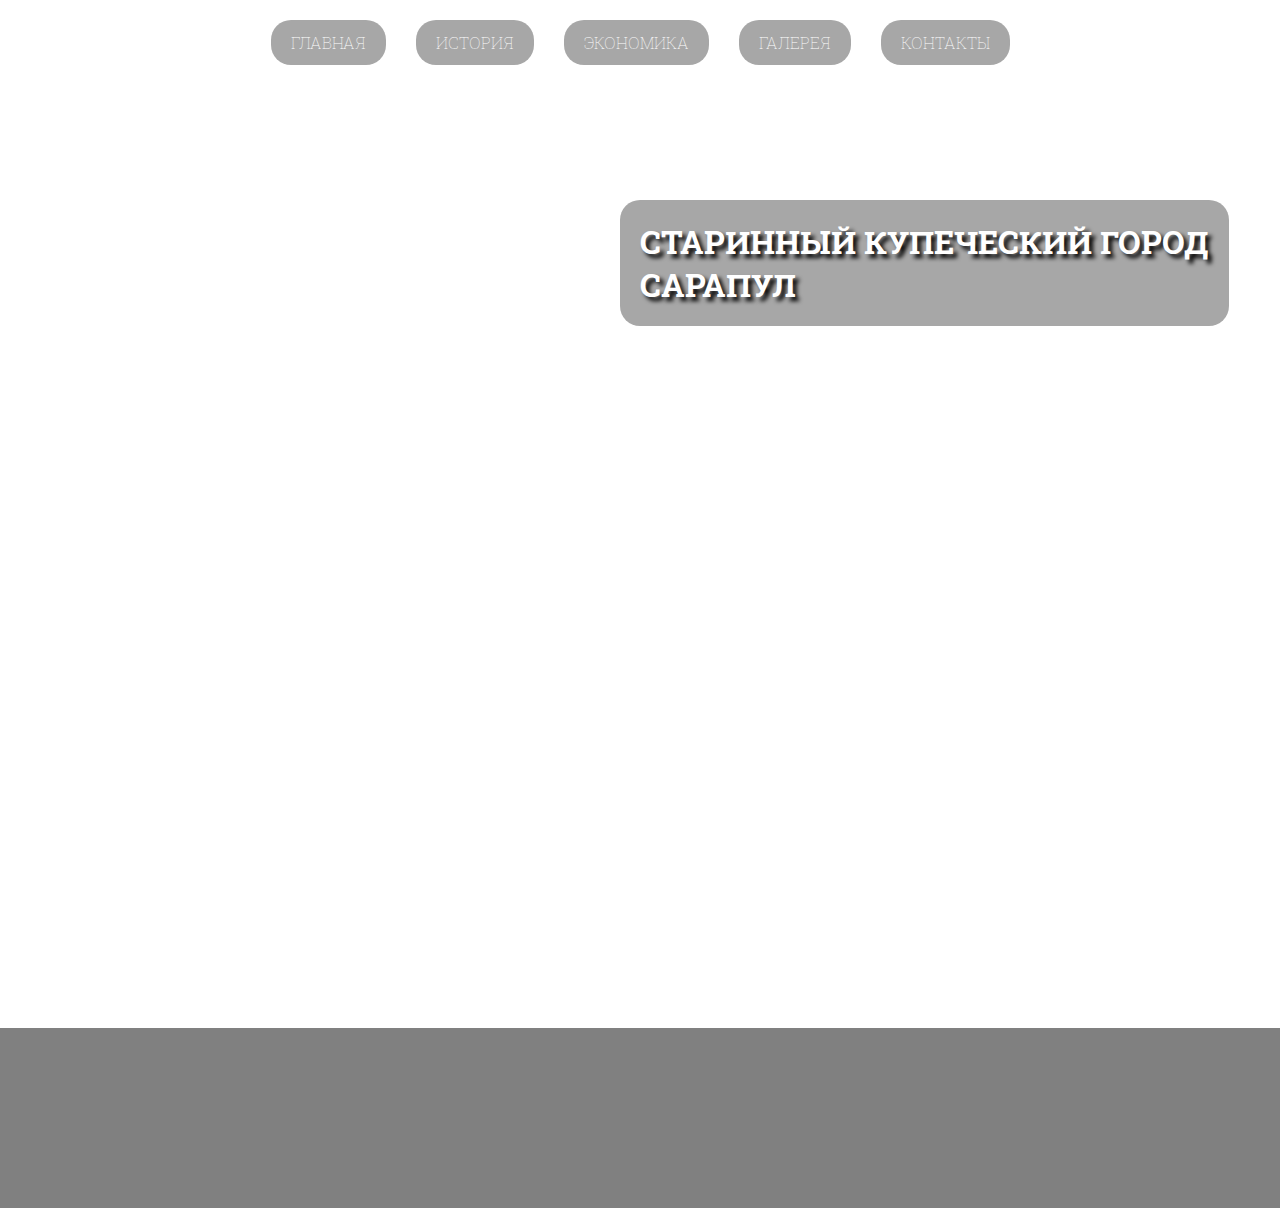
<file: index.html>
<!DOCTYPE html>
<html lang="en">
<head>
  <link rel="stylesheet" type="text/css" href="css/style.css" media="screen" >
  <!--<link rel="stylesheet" type="text/css" media="max-device-width: 720px" href="mobile.css" />--!>
  <link href="https://fonts.googleapis.com/css?family=Roboto+Slab" rel="stylesheet">
  <link rel="stylesheet" href="css/animate.css">
  <meta charset="UTF-8">
  <title>Сарапул</title>
  <link rel="icon" href="favicon.png" type="image/x-icon"/>
</head>
<body class="index">
<div id="content">

  <div id="header">
    <div class="animated bounceInLeft" style="position: absolute; left: 620px; top: 200px;">
    <!--<div id="logo"><img src="img/logo.png" width="350vw"  style="position: absolute; left: 200px; top: 120px;"></div>--!>
      <div id="logotext"><h1 class="p-black"><p>СТАРИННЫЙ КУПЕЧЕСКИЙ ГОРОД</p><p>САРАПУЛ</p></h1></div>
    </div>
    <div class="flex-container">
      <div class="flex-item"><table style="border-spacing: 30px 20px;"><tr>
      <td><a class="btnfos btnfos-1" href="#" align="center">Главная</a></td>
      <td><a class="btnfos btnfos-1" href="hystory.html" align="center">История</a></td>
      <td><a class="btnfos btnfos-1" href="economy.html" align="center">Экономика</a></td>
          <td><a class="btnfos btnfos-1" href="images.html" align="center">Галерея</a></td>
      <td><a class="btnfos btnfos-1" href="contact.html" align="center">Контакты</a></td>
    </tr></table></div>
    </div>
</div>

  <script src="js/app.js"></script>

  <div id="news"></div>
  <div id="clear"></div>
  <div id="footer"></div>
</div>


</body>
</html>
</file>
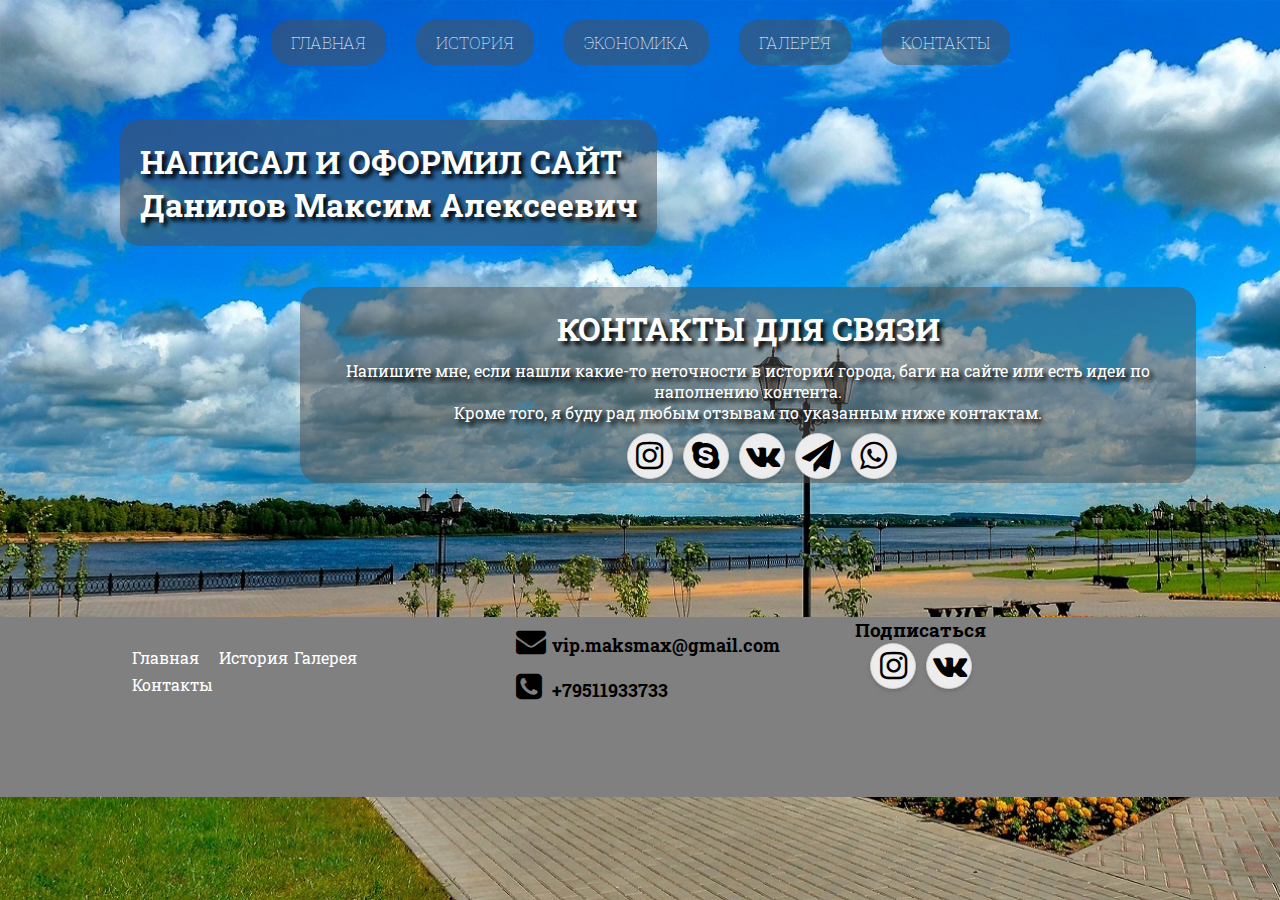
<file: contact.html>
<!DOCTYPE html>
        <html lang="en">
        <head>
            <link rel="stylesheet" type="text/css" href="css/style.css" media="screen" >
            <!--<link rel="stylesheet" type="text/css" media="max-device-width: 720px" href="mobile.css" />--!>
            <link href="https://fonts.googleapis.com/css?family=Roboto+Slab" rel="stylesheet">
            <link rel="stylesheet" href="css/animate.css">
            <meta charset="UTF-8">
            <title>Контакты</title>
            <link rel="icon" href="favicon.png" type="image/x-icon"/>
            <script src="js/wow.js"></script>
            <script>
                new WOW().init();
            </script>
        </head>
<body style="background-image: url(background.JPG); background-size: cover;">
<div class="flex-container">
    <div class="flex-item"><table style="border-spacing: 30px 20px;"><tr>
        <td><a class="btnfos btnfos-1" href="index.html" align="center">Главная</a></td>
        <td><a class="btnfos btnfos-1" href="hystory.html" align="center">История</a></td>
        <td><a class="btnfos btnfos-1" href="economy.html" align="center">Экономика</a></td>
        <td><a class="btnfos btnfos-1" href="images.html" align="center">Галерея</a></td>
        <td><a class="btnfos btnfos-1" href="#" align="center">Контакты</a></td>
    </tr></table></div>
</div>
<div id="content">

    <div class="p-black">
            <!--<div class="animated bounceInRight" id="contact"><img src="img/contact.png" width="350vw" style="position: absolute; right: 200px; top: 120px;"></div>--!>
            <div class="animated bounceInLeft" style="position: absolute; left: 120px; top: 120px;">
                <div id="logotext"><h1><p>НАПИСАЛ И ОФОРМИЛ САЙТ</p><p>Данилов Максим Алексеевич</p></h1></div></div>

        <!--<div id="circle">
            <svg>
                <circle r="80" cx="100px" cy="100px" fill="white"/>
                <div class="icon">
                    <div class="arrow"></div>
                </div>
                <script src="js/arrow.js"></script>
            </svg>
        </div>--!>
    </div>
    <script src="js/app.js"></script>
    <div id="parent" style="margin-top: 170px;">
        <div class="wow bounceBlockInUp" id="logotext" style="margin-left: 300px; margin-top: 120px; width: 70%">
            <div class="wow fadeIn p-black" align="center">
            <h1><p align="center">КОНТАКТЫ ДЛЯ СВЯЗИ</p></h1>
            <p style="margin-top: 10px">Напишите мне, если нашли какие-то неточности в истории города, баги на сайте или есть идеи по наполнению контента.</p>
            <p>Кроме того, я буду рад любым отзывам по указанным ниже контактам.</p>
                <div class="not" style="width: 40%; margin-bottom: 40px; margin-left: 100px; margin-top: 10px;">
                <div class="social instagram">
                    <a href="https://www.instagram.com/maximqa.a/" target="_blank"><i class="fa fa-instagram fa-2x"></i></a>
                </div>
                <div class="social skype">
                    <a href="skype:live:vip.maksmax_1?chat" target="_blank"><i class="fa fa-skype fa-2x"></i></a>
                </div>
                <div class="social vk">
                    <a href="https://vk.com/id164297962" target="_blank"><i class="fa fa-vk fa-2x"></i></a>
                </div>
                <div class="social telegram">
                    <a href="#" target="_blank"><i class="fa fa-paper-plane fa-2x"></i></a>
                </div>
                <div class="social whatsapp">
                    <a href="whatsapp://send?phone=+79511933733" target="_blank"><i class="fa fa-whatsapp fa-2x"></i></a>
                </div>
                </div>
            </div>
        </div>
    </div>
    <div id="clear"></div>
    <div id="footer">
        <table style="position: absolute; margin-left: 10%; margin-top: 2%;">
        <tr>
            <td><a href="index.html">Главная</a></td>
            <td><a href="hystory.html">История</a></td>
            <td><a href="images.html">Галерея</a></td>
        </tr>
        <tr>
            <td><a href="contact.html">Контакты</a></td>
        </tr>
    </table>
        <h3 style="float: right; margin-right: 23%">Подписаться</h3>
        <div style="position: absolute; margin-left: 68%; margin-top: 2%; width: 30%;">
            <div class="social instagram">
                <a href="https://www.instagram.com/maximqa.a/" target="_blank"><i class="fa fa-instagram fa-2x"></i></a>
            </div>
            <div class="social vk">
                <a href="https://vk.com/id164297962" target="_blank"><i class="fa fa-vk fa-2x"></i></a>
            </div>
        </div>
        <table style="font-size: 30px; position: absolute; margin-left: 40%;"><tr>
            <td><i class="fa fa-envelope" aria-hidden="true"></i></td>
            <td><b style="font-size: 18px;">vip.maksmax@gmail.com</b></td>
        </tr>
            <tr>
                <td><i class="fa fa-phone-square" aria-hidden="true"></i></td>
                <td><b style="font-size: 18px;">+79511933733</b></td>
            </tr>
        </table>
    </div>
</div>
</body>
</html>
</file>
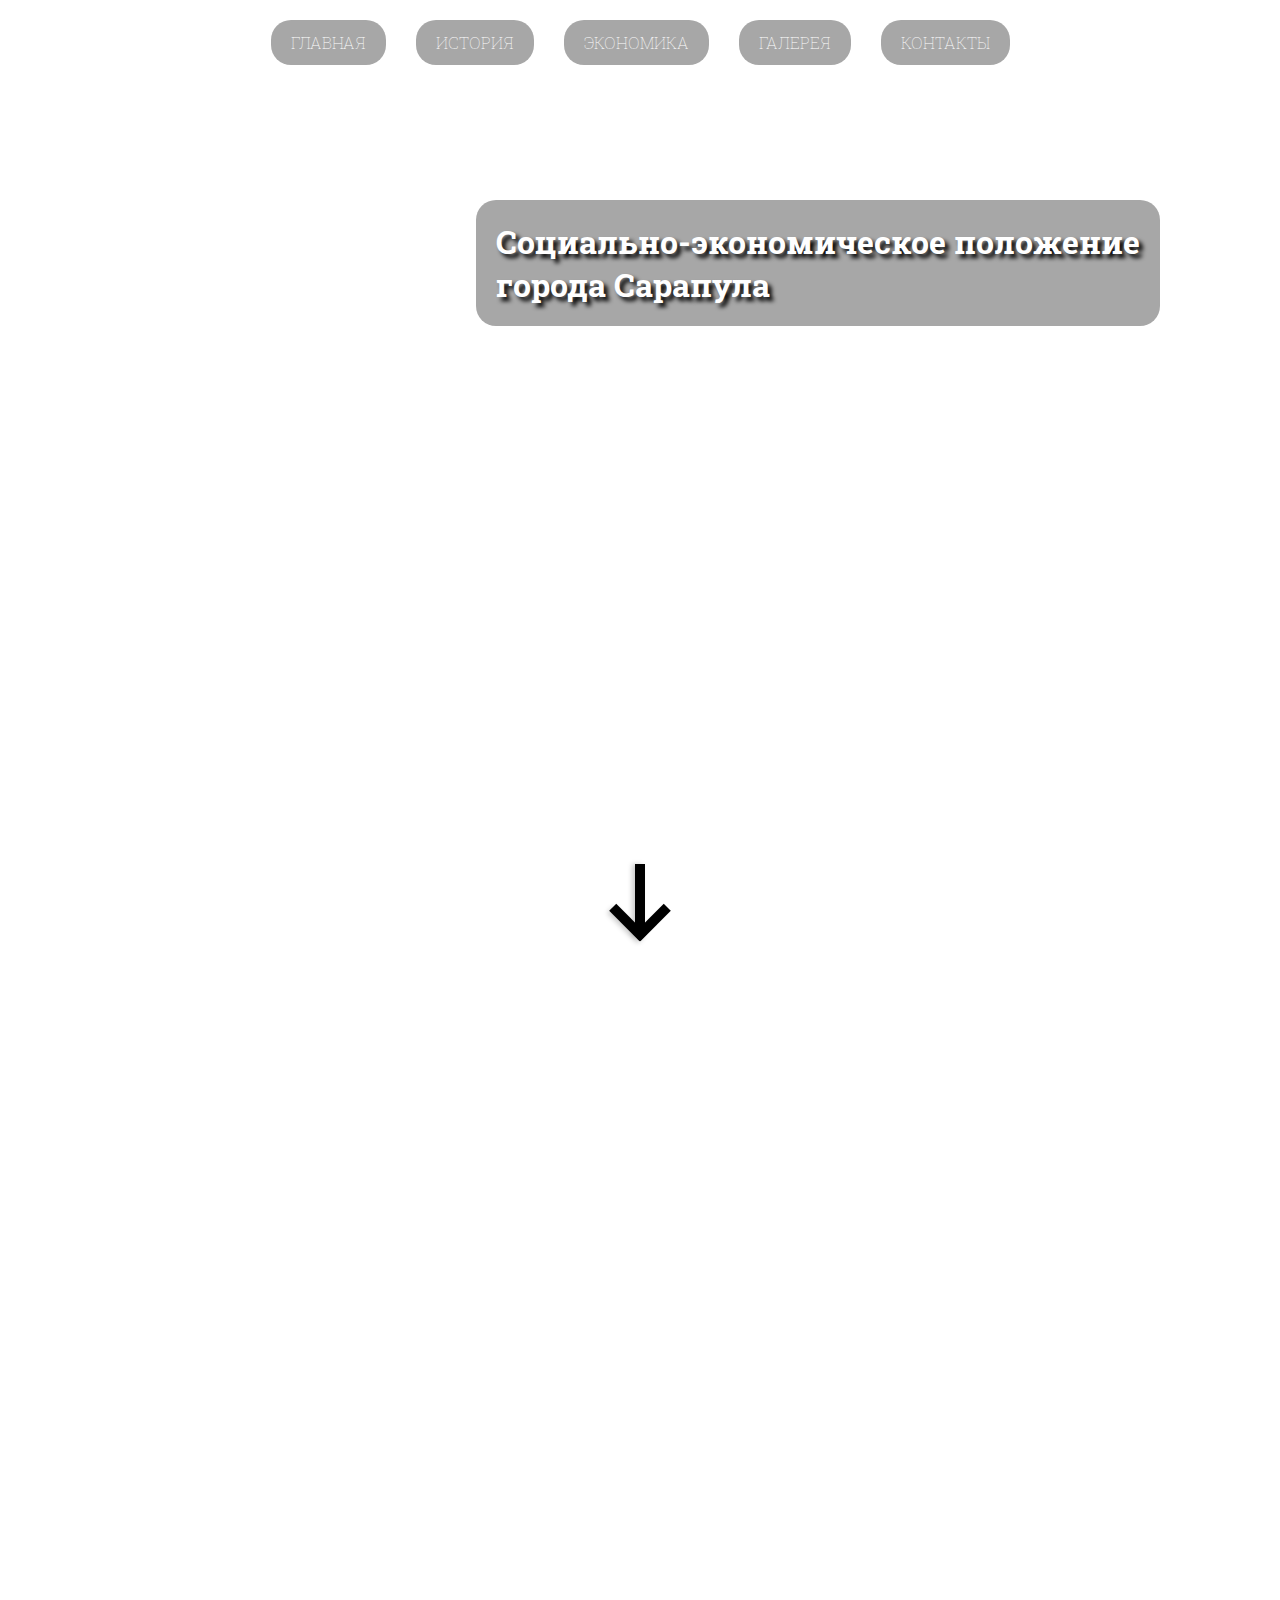
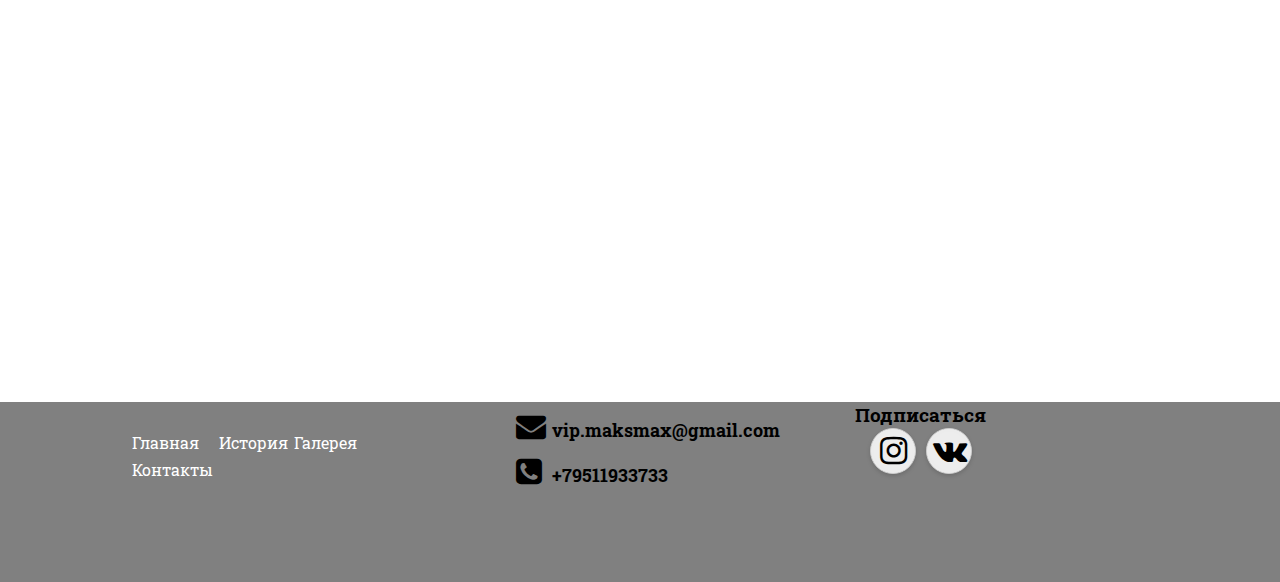
<file: economy.html>
<!DOCTYPE html>
<html lang="en">
<head>
    <link rel="stylesheet" type="text/css" href="css/style.css" media="screen" >
    <!--<link rel="stylesheet" type="text/css" media="max-device-width: 720px" href="mobile.css" />--!>
    <link href="https://fonts.googleapis.com/css?family=Roboto+Slab" rel="stylesheet">
    <link rel="stylesheet" href="css/animate.css">
    <meta charset="UTF-8">
    <title>Сарапул - Экономика</title>
    <link rel="icon" href="favicon.png" type="image/x-icon"/>
    <script src="js/wow.js"></script>
    <script>
        new WOW().init();
    </script>
</head>
<body>
<div id="content">
    <div id="header">
        <!--  <div class="animated bounceInRight" id="contact"><img src="img/about.png" width="550vw" style="position: absolute; right: 200px; top: 120px;"></div>--!>
        <div class="animated bounceInLeft" style="position: absolute; right: 120px; top: 200px;">
            <div id="logotext"><h1 class="p-black"><p>Социально-экономическое положение</p><p>города Сарапула</p></h1></div>
        </div>
        <div class="flex-container">
            <div class="flex-item"><table style="border-spacing: 30px 20px;"><tr>
                <td><a class="btnfos btnfos-1" href="index.html" align="center">Главная</a></td>
                <td><a class="btnfos btnfos-1" href="hystory.html" align="center">История</a></td>
                <td><a class="btnfos btnfos-1" href="#" align="center">Экономика</a></td>
                <td><a class="btnfos btnfos-1" href="images.html" align="center">Галерея</a></td>
                <td><a class="btnfos btnfos-1" href="contact.html" align="center">Контакты</a></td>
            </tr></table></div>
        </div>
        <div id="circle">
            <svg>
                <circle r="80" cx="100px" cy="100px" fill="white"/>
                <div class="icon">
                    <div class="arrow"></div>
                </div>
                <script src="js/arrow.js"></script>
            </svg>
        </div>
    </div>
    <script src="js/app.js"></script>
    <div id="parent">
        <div class="wow bounceBlockInUp">
            <div class="wow fadeIn" align="center">
                <h1 style="margin-top: 30px;"><p align="center"><br>Экономика</p></h1>
                <br>
                <p style="margin-top: 10px">Сарапул является значительным промышленным центром Удмуртии.
                    Основу экономической базы составляет многоотраслевая промышленность, в которой работает 60 % всего экономически
                    активного населения города. Индустриальную жизнь города определяют предприятия машиностроительного комплекса, на которых
                    работает 60 % всего занятого в промышленности населения. Объём обрабатывающего производства составил 8844 млн руб.
                    На высоком уровне развита пищевая промышленность (31 %), здесь действует один из крупнейших в стране комбинат хлебопродуктов.
                    Продукция местной пищевой промышленности оценена не только жителями города и района, но и всеми жителями республики
                    и близлежащих регионов. С успехом в торговом доме «Удмуртия» в Москве продаются местные изделия.
                    По-прежнему в городе развиты кожевенная, обувная и деревообрабатывающие отрасли.
                    В Сарапуле зарегистрировано 350 мелких предприятий и 4 тысячи индивидуальных предпринимателей,
                    функционирует более 1 тысячи объектов торговли, общественного питания и сферы бытовых услуг.
                    Жилищно-коммунальный комплекс включает около 40 муниципальных предприятий.
                </p>
                <br>
                <p>
                    Со всех сторон к городу подходят высокопроизводительные сельскохозяйственные земли, которые местами чередуются с лесами.
                    Предуралье, где расположен Сарапул, отличается благоприятным климатом и другими условиями,
                    которые благоприятствуют развитию сельского хозяйства, а именно тех отраслей, которые обеспечивают продуктами
                    питания город — молочное животноводство, свиноводство, овощеводство и другие огородные и полевые культуры.
                </p>
                <br>
                <h3>Промышленные предприятия</h3>
                <img src="ol.png">
                <br>
            </div>
        </div>
    </div>
    <div id="clear"></div>
    <div id="footer">
        <table style="position: absolute; margin-left: 10%; margin-top: 2%;">
            <tr>
                <td><a href="index.html">Главная</a></td>
                <td><a href="hystory.html">История</a></td>
                <td><a href="images.html">Галерея</a></td>
            </tr>
            <tr>
                <td><a href="contact.html">Контакты</a></td>
            </tr>
        </table>
        <h3 style="float: right; margin-right: 23%">Подписаться</h3>
        <div style="position: absolute; margin-left: 68%; margin-top: 2%; width: 30%;">
            <div class="social instagram">
                <a href="https://www.instagram.com/maximqa.a/" target="_blank"><i class="fa fa-instagram fa-2x"></i></a>
            </div>
            <div class="social vk">
                <a href="https://vk.com/id164297962" target="_blank"><i class="fa fa-vk fa-2x"></i></a>
            </div>
        </div>
        <table style="font-size: 30px; position: absolute; margin-left: 40%;"><tr>
            <td><i class="fa fa-envelope" aria-hidden="true"></i></td>
            <td><b style="font-size: 18px;">vip.maksmax@gmail.com</b></td>
        </tr>
            <tr>
                <td><i class="fa fa-phone-square" aria-hidden="true"></i></td>
                <td><b style="font-size: 18px;">+79511933733</b></td>
            </tr>
        </table>
    </div>
</div>
</body>
</html>
</file>
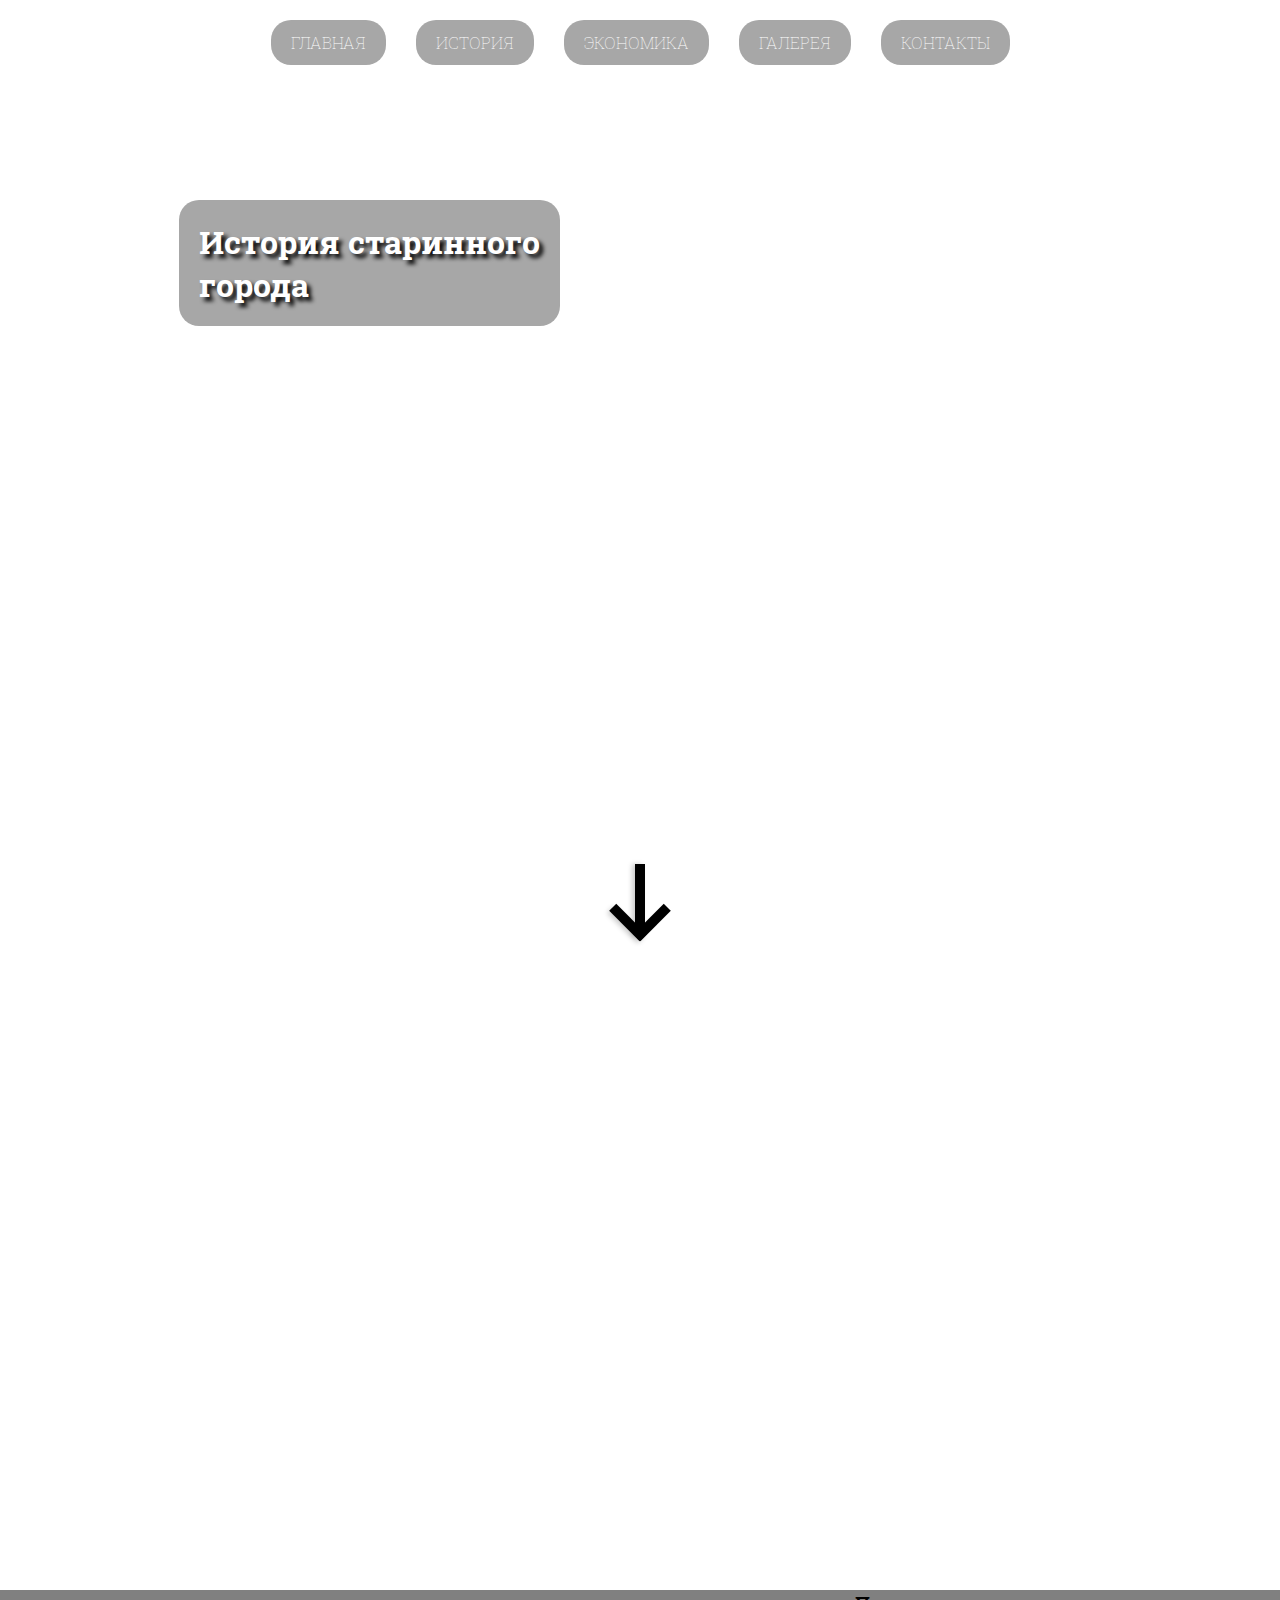
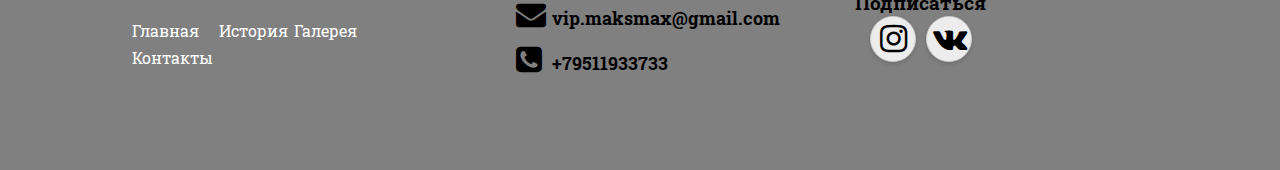
<file: hystory.html>
<!DOCTYPE html>
<html lang="en">
<head>
    <link rel="stylesheet" type="text/css" href="css/style.css" media="screen" >
    <!--<link rel="stylesheet" type="text/css" media="max-device-width: 720px" href="mobile.css" />--!>
    <link href="https://fonts.googleapis.com/css?family=Roboto+Slab" rel="stylesheet">
    <link rel="stylesheet" href="css/animate.css">
    <meta charset="UTF-8">
    <title>Сарапул - История</title>
    <link rel="icon" href="favicon.png" type="image/x-icon"/>
    <script src="js/wow.js"></script>
    <script>
        new WOW().init();
    </script>
</head>
<body>
<div id="content">
    <div id="header">
      <!--  <div class="animated bounceInRight" id="contact"><img src="img/about.png" width="550vw" style="position: absolute; right: 200px; top: 120px;"></div>--!>
        <div class="animated bounceInLeft" style="position: absolute; right: 720px; top: 200px;">
            <div id="logotext"><h1 class="p-black"><p>История старинного</p><p>города</p></h1></div>
        </div>
        <div class="flex-container">
            <div class="flex-item"><table style="border-spacing: 30px 20px;"><tr>
                <td><a class="btnfos btnfos-1" href="index.html" align="center">Главная</a></td>
                <td><a class="btnfos btnfos-1" href="#" align="center">История</a></td>
                <td><a class="btnfos btnfos-1" href="economy.html" align="center">Экономика</a></td>
                <td><a class="btnfos btnfos-1" href="images.html" align="center">Галерея</a></td>
                <td><a class="btnfos btnfos-1" href="contact.html" align="center">Контакты</a></td>
            </tr></table></div>
        </div>
        <div id="circle">
        <svg>
            <circle r="80" cx="100px" cy="100px" fill="white"/>
            <div class="icon">
                <div class="arrow"></div>
            </div>
            <script src="js/arrow.js"></script>
        </svg>
        </div>
    </div>
    <script src="js/app.js"></script>
    <div id="parent">
        <div class="wow bounceBlockInUp">
            <div class="wow fadeIn" align="center">
                <h1 style="margin-top: 30px;"><p align="center"><br>Город Сарапул на Каме</p></h1>
                <br>
                <h3><br>Происхождение названия</h3>
                <p style="margin-top: 10px">Сарапул – один из старейших городов Прикамья, первое упоминание о нем относится к XVI веку.
                    В переписной книге (сводном документе подворных переписей мужского населения податных дворов) за 1596 г. говорится,
                    что “в Казанском уезде, в верх Камы реки… в Сарапуле и Сиве ловят рыбу” (видимо, “Сарапулом” назван участок реки,
                    а также местность вдоль её берегов).
                </p>
                <p>
                    Полагают, что название города произошло от слова “сарапуль”, что по-чувашски значит “жёлтая рыба”, или стерлядь,
                    в изобилии водившаяся здесь. Есть и другие версии происхождения этого названия.
                    В частности, по одной из них слово “Сарапул” образовано слиянием двух слов: “сара”,
                    что на одном из сибирских наречий значит “деньги” и “пул” – мелкая медная монета, полушка (устар.) и означает
                    “денежное место”.
                </p>
                <br>
                <h3>Появление города</h3>
                <p>Начало городу положило дворцовое село Вознесенское, основанное русскими поселенцами на высоком правом берегу реки
                    Камы. В дозорной книге за 1621 г. содержится описание “села Вознесенского, что на Сарапуле”.
                    В актах XYII века местность около него всегда называлась Сарапульским уездом.
                    В 1738 г. Сарапул был приписан к Осинской провинции Уфимской губернии, стал с тех пор значительным
                    пунктом Арской дороги в “Сибирские земли” и назывался уже дворцовой слободою.
</p>
                <br>
                <h3>Экономика</h3>
                <p>В XX веке экономика Сарапула определялась несколькими крупными предприятиями машиностроения и радиоэлектроники,
                    производившими преимущественно продукцию военного и общепромышленного назначения.
                    Открытая в 1968 году промышленная компания «Элеконд» осталась ведущим российским предприятием по производству
                    электроконденсаторов и в настоящее время.</p>

            </div>
        </div>
    </div>
    <div id="clear"></div>
    <div id="footer">
        <table style="position: absolute; margin-left: 10%; margin-top: 2%;">
            <tr>
                <td><a href="index.html">Главная</a></td>
                <td><a href="hystory.html">История</a></td>
                <td><a href="images.html">Галерея</a></td>
            </tr>
            <tr>
                <td><a href="contact.html">Контакты</a></td>
            </tr>
        </table>
        <h3 style="float: right; margin-right: 23%">Подписаться</h3>
        <div style="position: absolute; margin-left: 68%; margin-top: 2%; width: 30%;">
            <div class="social instagram">
                <a href="https://www.instagram.com/maximqa.a/" target="_blank"><i class="fa fa-instagram fa-2x"></i></a>
            </div>
            <div class="social vk">
                <a href="https://vk.com/id164297962" target="_blank"><i class="fa fa-vk fa-2x"></i></a>
            </div>
        </div>
        <table style="font-size: 30px; position: absolute; margin-left: 40%;"><tr>
            <td><i class="fa fa-envelope" aria-hidden="true"></i></td>
            <td><b style="font-size: 18px;">vip.maksmax@gmail.com</b></td>
        </tr>
            <tr>
                <td><i class="fa fa-phone-square" aria-hidden="true"></i></td>
                <td><b style="font-size: 18px;">+79511933733</b></td>
            </tr>
        </table>
    </div>
</div>
</body>
</html>
</file>
<file: css/style.css>
@import url(font-awesome/css/font-awesome.css);
@import url(button.css);
@import "slider.css";
*
{
    margin: 0px;
    padding: 0px;
    font-family: 'Roboto Slab', serif;
}
.index{
    overflow: hidden;
}
.p-black, div#logotext{
    color: white;
    text-shadow: 4px 4px 4px rgba(0, 0, 0, 1);
}
.not{
    text-shadow: 0px 0px 0px rgba(0, 0, 0, 0);
}
canvas {
    display: block;
    vertical-align: bottom;
}
html, body {
    width: 100%;
    height: 100%;
}
/*плавная загрузка страниц*/
@-webkit-keyframes fade-in {   0% { opacity: 0.1; }   100% { opacity: 1; }   }
@-moz-keyframes    fade-in {   0% { opacity: 0.1; }   100% { opacity: 1; }   }
@-o-keyframes      fade-in {   0% { opacity: 0.1; }   100% { opacity: 1; }   }
@keyframes         fade-in {   0% { opacity: 0.1; }   100% { opacity: 1; }   }

body {
    -webkit-animation: fade-in 1s linear; /* Safari 4+ */
    -moz-animation: fade-in 1s linear; /* Fx 5+ */
    -o-animation: fade-in 1s linear; /* Opera 12+ */
    animation: fade-in 1s linear; /* IE 10+, Fx 29+ */
    background-image: url("");
    background-repeat: no-repeat;
}
#header {
    background-image: url("https://github.com/maximq/sarapul/blob/master/background.JPG?raw=true");
    width: 100%;
    height: 100vh;
    background-size: cover;
    background-position: 50% 50%;
    background-repeat: no-repeat;
}
canvas{
    display:block;
    vertical-align:bottom;
}
#circle{
    width: 200px;
    height: 200px;
    text-align: center;
    position: absolute;
    left: 50%;
    top: 100%;
    margin: -100px 0 0 -100px;
}
.icon {
    position: absolute;
    top: 50%;
    left: 52%;
    transform: translate(-50%,-50%);
    width: 80px;
    height: 60px;
    cursor: pointer;
}

.arrow {
    position: absolute;
    top: 25px;
    width: 90%;
    height: 10px;
    background-color: #000;
    box-shadow: 0 3px 5px rgba(0, 0, 0, .2);
    animation: arrow 700ms linear infinite;
    transform: rotate(90deg);
}

.arrow::after {
    content: '';
    position: absolute;
    width: 60%;
    height: 10px;
    top: -12px;
    right: -8px;
    background-color: #000;
    transform: rotate(45deg);
}

.arrow::before {
    content: '';
    position: absolute;
    width: 60%;
    height: 10px;
    top: 12px;
    right: -8px;
    background-color: #000;
    box-shadow: 0 3px 5px rgba(0, 0, 0, .2);
    transform: rotate(-45deg);
}
#clear {
    clear: both;
}
a{
    text-decoration: none;
}
a:link {
    color: #ffffff;
}
a:hover {
    text-decoration: none;
    color: #ffffff;
}
a:visited {
    color: #ffffff;
}
#logo{
    float: left;
}
#logotext{
    background-color: rgb(80, 80, 80, 0.5);
    border-radius: 20px;
    padding: 20px;
}
#contact{
     float: right;
 }
#content{

}
.flex-container {
    display: flex;
    flex-direction: row;
    flex-wrap: nowrap;
    justify-content: center;
    align-content: stretch;
    align-items: flex-start;
}
.flex-item:nth-child(1) {
    order: 0;
    flex: 0 1 auto;
    align-self: flex-start;
}
#menu td{
    padding: 5px;
}
#footer{
    background: grey;
    width: 100%;
    height: 20vh;
    margin-top: 10%;
}
#footer td{
    padding: 2px;
}
.parent {
    width: 100%;
    height: 100%;
    position: absolute;
    color: #000000;
    overflow: auto;
}

.block {
    width: 70%;
    height: 650px;
    position: absolute;
    top: 115%;
    left: 50%;
    transform: translate(-50%, -20%);
    background: #ffffff;
    box-shadow: 0 14px 28px rgba(0,0,0,0.25), 0 10px 10px rgba(0,0,0,0.22);
}

.social a {
    text-align: center;
    width: 46px;
    height: 46px;
    float: left;
    background: #fff;
    border: 1px solid #ccc;
    box-shadow: 0 2px 4px rgba(0,0,0,0.15), inset 0 0 50px rgba(0,0,0,0.1);
    border-radius: 46px;
    margin: 0 10px 10px 0;
    padding: 6px;
    color: #000;
}
.github a:hover {background: #191919; color: #fff;}
.instagram a:hover {background: #3f729b; color: #fff;}
.skype a:hover {background: #00aff0; color: #fff;}
.vk a:hover {background: #5d84ae; color: #fff;}
.telegram a:hover {background: #249bd7; color: #fff;}
.whatsapp a:hover {background: #50b154; color: #fff;}
</file>
